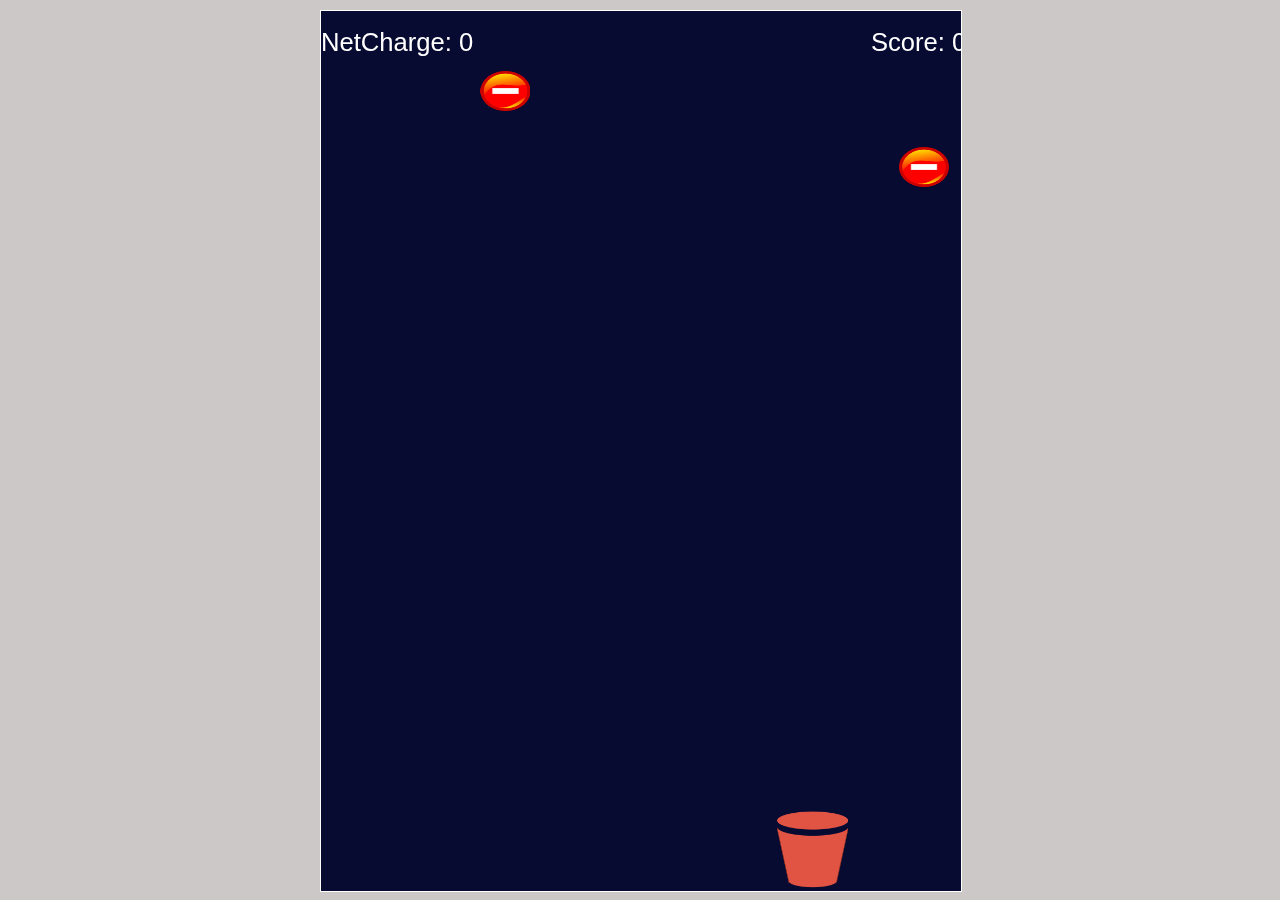
<file: game_section.html>
<!DOCTYPE html>
<html>
<head>
    <title>neutraliser</title>
    <meta name="viewport" content="width=device-width, initial-scale=1.0"/>
    <link href="css/style.css" rel="stylesheet" type="text/css">

</head>
<body onload="startGame()">
    

<script src="javascript/collector.js"></script>

</body>
</html>
</file>
<file: css/style.css>
*{
        background: rgba(109, 97, 97, 0.35);
    }


canvas {position: absolute;
    top: 10px;
    left: 25%;
    border:1px solid #ffffff;
    background-color: rgb(7, 10, 49);
    
}
</file>
